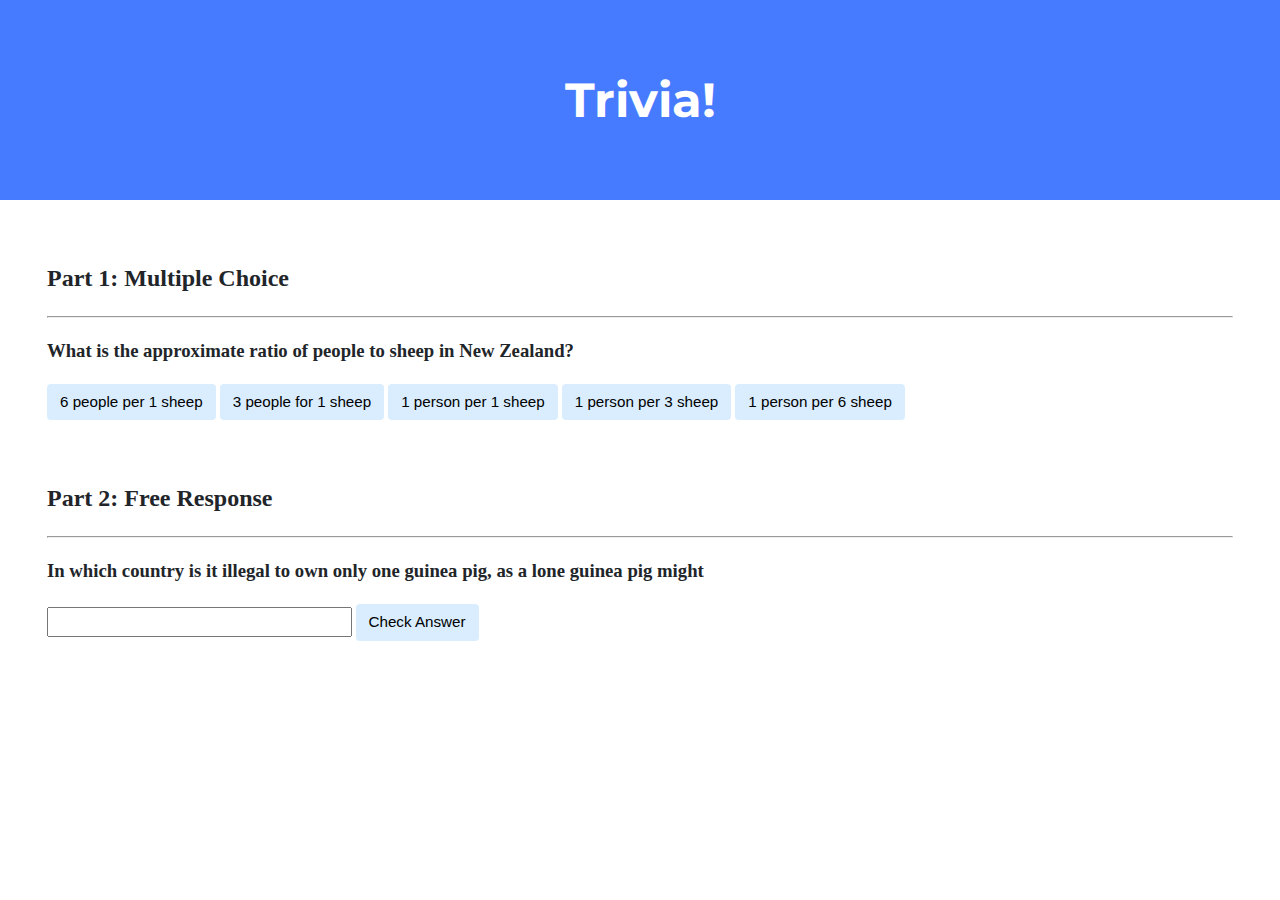
<file: trivia/index.html>
<!DOCTYPE html>

<html lang="en">
    <head>
        <link href="https://fonts.googleapis.com/css2?family=Montserrat:wght@500&display=swap" rel="stylesheet">
        <link href="styles.css" rel="stylesheet">
        <title>Trivia!</title>
        <script>
            // TODO: Add code to check answers to

            document.addEventListener('DOMContentLoaded', function() {

                let correct = document.querySelector('.correct');
                correct.addEventListener('click', function() {
                    correct.style.backgroundColor = 'green';
                    document.querySelector('#feedback1').innerHTML = 'Correct!';
                });

                let incorrects = document.querySelectorAll('.incorrect');
                for (let i = 0; i < incorrects.length; i++) {
                    incorrects[i].addEventListener('click', function() {
                        incorrects[i].style.backgroundColor = 'red';
                        document.querySelector('#feedback1').innerHTML = 'Incorrect';
                    });
                }

                document.querySelector('#check').addEventListener('click', function() {
                    let input = document.querySelector('input');
                    if (input.value === 'Switzerland') {
                        input.style.backgroundColor = 'green';
                        document.querySelector('#feedback2').innerHTML = 'Correct!';
                    } else {
                        input.style.backgroundColor = 'red';
                        document.querySelector('#feedback2').innerHTML = 'Incorrect';
                    }


                });



            });




        </script>
    </head>
    <body>
        <div class="header">
            <h1>Trivia!</h1>
        </div>

        <div class="container">
            <div class="section">
                <h2>Part 1: Multiple Choice </h2>
                <hr>

                <h3>What is the approximate ratio of people to sheep in New Zealand?</h3>

                <button class="incorrect">6 people per 1 sheep</button>
                <button class="incorrect">3 people for 1 sheep</button>
                <button class="incorrect">1 person per 1 sheep</button>
                <button class="incorrect">1 person per 3 sheep</button>
                <button class="correct">1 person per 6 sheep</button>

                <p id="feedback1"></p>
            </div>

            <div class="section">
                <h2>Part 2: Free Response</h2>
                <hr>
                <!-- TODO: Add free response question here -->

                <h3>In which country is it illegal to own only one guinea pig, as a lone guinea pig might</h3>
                <input type="text">
                <button id="check">Check Answer</button>

                <p id="feedback2"></p>
            </div>
        </div>
    </body>
</html>
</file>
<file: trivia/styles.css>
body {
    background-color: #fff;
    color: #212529;
    font-size: 1rem;
    font-weight: 400;
    line-height: 1.5;
    margin: 0;
    text-align: left;
}

.container {
    margin-left: auto;
    margin-right: auto;
    padding-left: 15px;
    padding-right: 15px;
}

.header {
    background-color: #477bff;
    color: #fff;
    margin-bottom: 2rem;
    padding: 2rem 1rem;
    text-align: center;
}

.section {
    padding: 0.5rem 2rem 1rem 2rem;
}

.section:hover {
    background-color: #f5f5f5;
    transition: color 2s ease-in-out, background-color 0.15s ease-in-out;
}

h1 {
    font-family: 'Montserrat', sans-serif;
    font-size: 48px;
}

button, input[type="submit"] {
    background-color: #d9edff;
    border: 1px solid transparent;
    border-radius: 0.25rem;
    font-size: 0.95rem;
    font-weight: 400;
    line-height: 1.5;
    padding: 0.375rem 0.75rem;
    text-align: center;
    transition: color 0.15s ease-in-out, background-color 0.15s ease-in-out, border-color 0.15s ease-in-out, box-shadow 0.15s ease-in-out;
    vertical-align: middle;
}


input[type="text"] {
    line-height: 1.8;
    width: 25%;
}

input[type="text"]:hover {
    background-color: #f5f5f5;
    transition: color 2s ease-in-out, background-color 0.15s ease-in-out;
}
</file>
